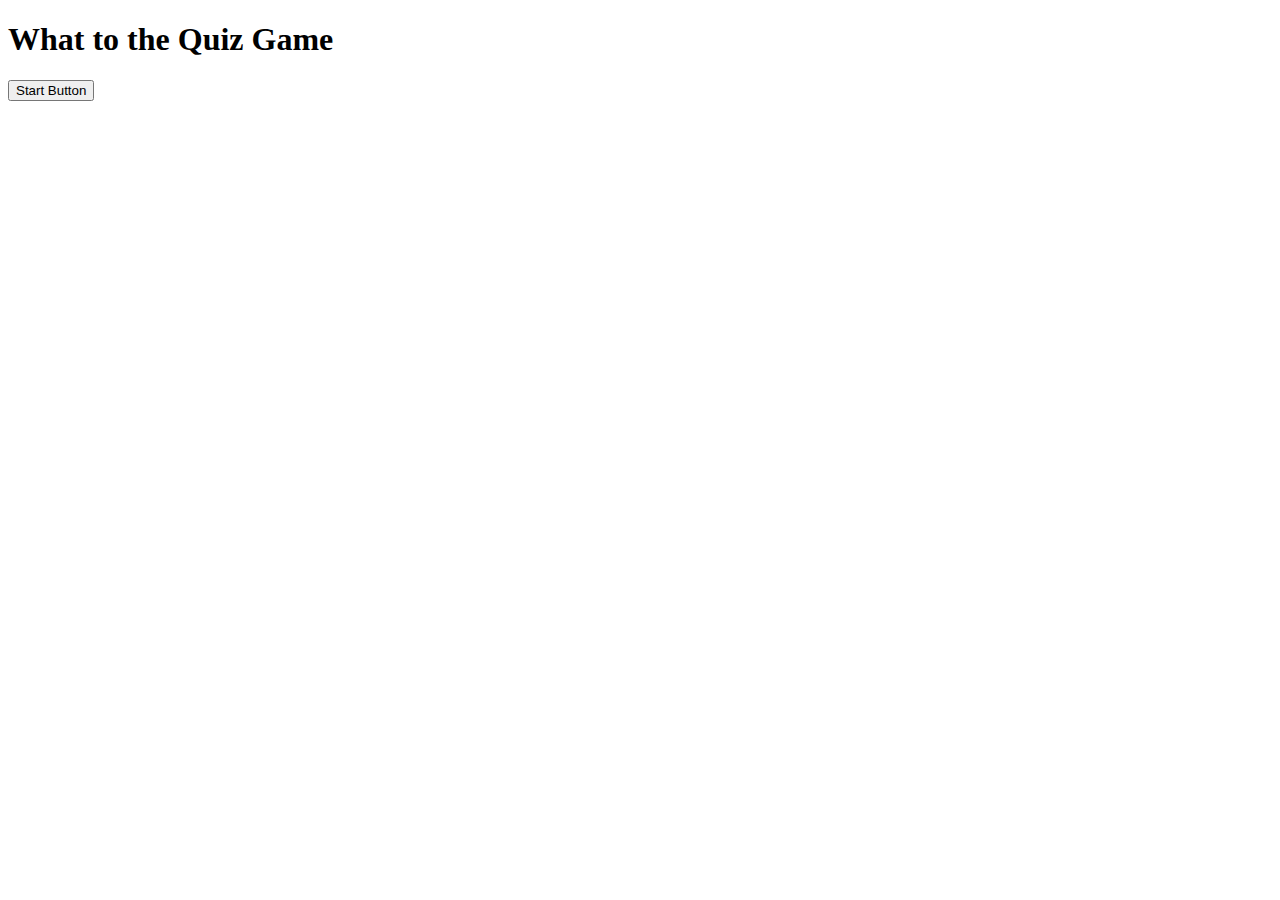
<file: index.html>
<!DOCTYPE html>
<html lang="en">
<head>
    <meta charset="UTF-8">
    <meta name="viewport" content="width=device-width, initial-scale=1.0">
    <link rel="stylesheet" href="style.css">
   
     <title>Lets Play A Game</title>
</head>
<body>
 <!-- //create button    -->
    <section id= "Welcome">
        <h1>What to the Quiz Game</h1>
        <button id="start-button" > Start Button </button> 
    </section>

    <section id= "quiz-things" class = "hidden"> 
        content here 
        
        
    </section>

  <script src="script.js"></script>  
</body>
</html>
</file>
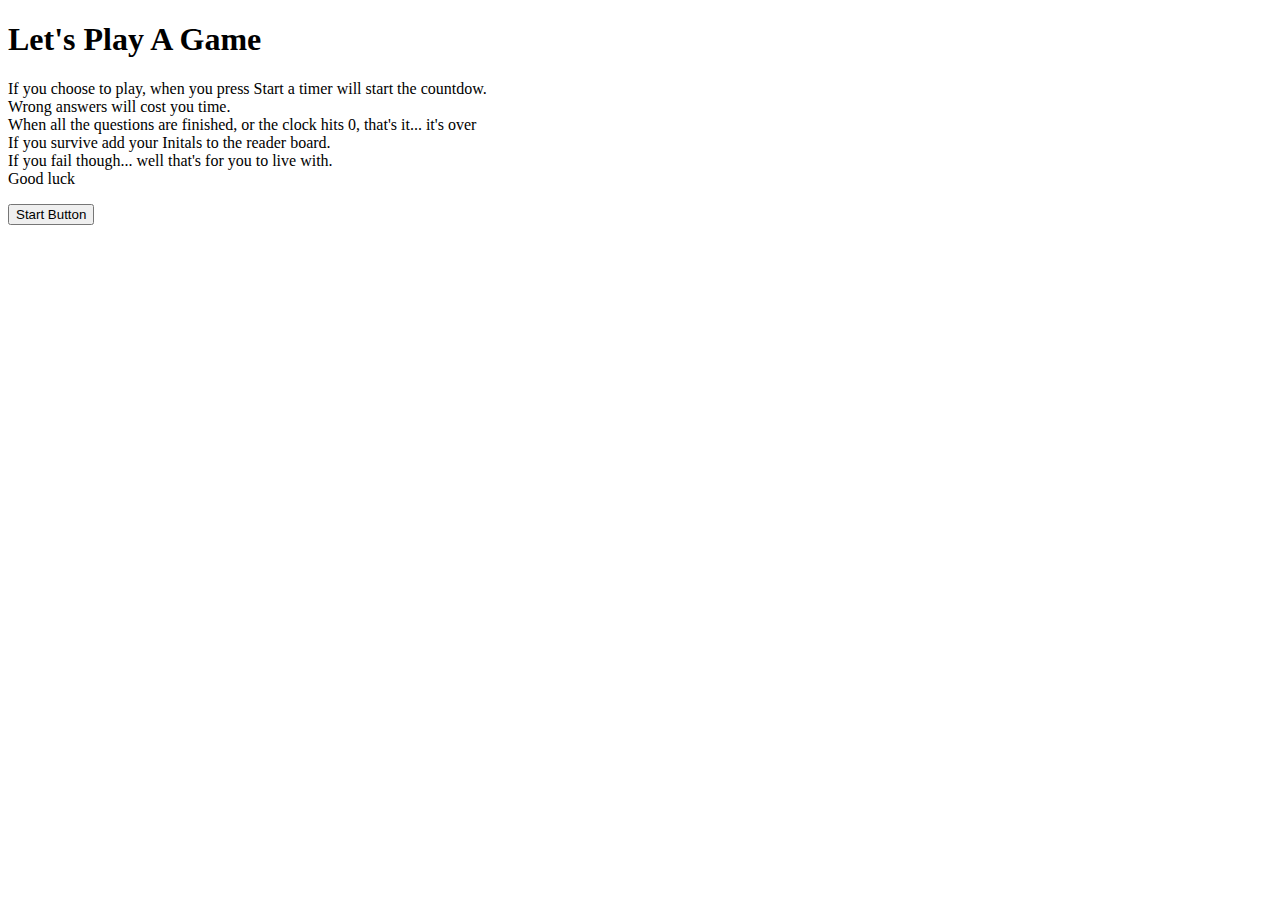
<file: index-1.html>
<!DOCTYPE html>
<html lang="en">
<head>
    <meta charset="UTF-8">
    <meta name="viewport" content="width=device-width, initial-scale=1.0">
    <link rel="stylesheet" href="style.css">
   
     <title>Lets Play A Game</title>
</head>
<body>
 <!-- //create button    -->
    <section id= "Welcome">
        <h1>Let's Play A Game</h1>
        <p>If you choose to play, when you press Start a timer will start the countdow.<br>Wrong answers will cost you time.<br>When all the questions are finished, or the clock hits 0, that's it... it's over<br> If you survive add your Initals to the reader board.<br>If you fail though... well that's for you to live with. <br> Good luck </p>
        <button id="start-button" > Start Button </button> 
    </section>

    <section id= "quiz-things" class = "hidden"> 
        
        <h2 id="questions">Questions</h2>
            <div class="button-box">
                <button class="answer" data-index="1">1. Answer</button>
                <button class="answer" data-index="1">3. Answer</button>
                <button class="answer" data-index="1">3. Answer</button>
                <button class="answer" data-index="1">3. Answer</button>
                <button class="answer" data-index="1">2. Answer</button>

            </div>
        
        
    </section>
    <div id="timer" class ="display-timer"></div>

    <div class= "icon-box">
        <div class = "completed-questions-icon"></div>
        <div class = "completed-questions-icon"></div>
        <div class = "completed-questions-icon"></div>
        <div class = "completed-questions-icon"></div>
        <div class = "completed-questions-icon"></div>
      
    </div>



















  <script src="script.js"></script>  
</body>
</html>
</file>
<file: style.css>
.hidden{
    display: none;
}


.button {
    background-color: red;
    font-family: Impact, Haettenschweiler, 'Arial Narrow Bold', sans-serif;

}

.h1{
    color: red;
    font-family: Impact, Haettenschweiler, 'Arial Narrow Bold', sans-serif;
    text-align: center;
}


.body{
    background-color: black;
    font-family: Impact, Haettenschweiler, 'Arial Narrow Bold', sans-serif;
    font-weight: 100;

}

.p {
    text-align: center;
}
</file>
